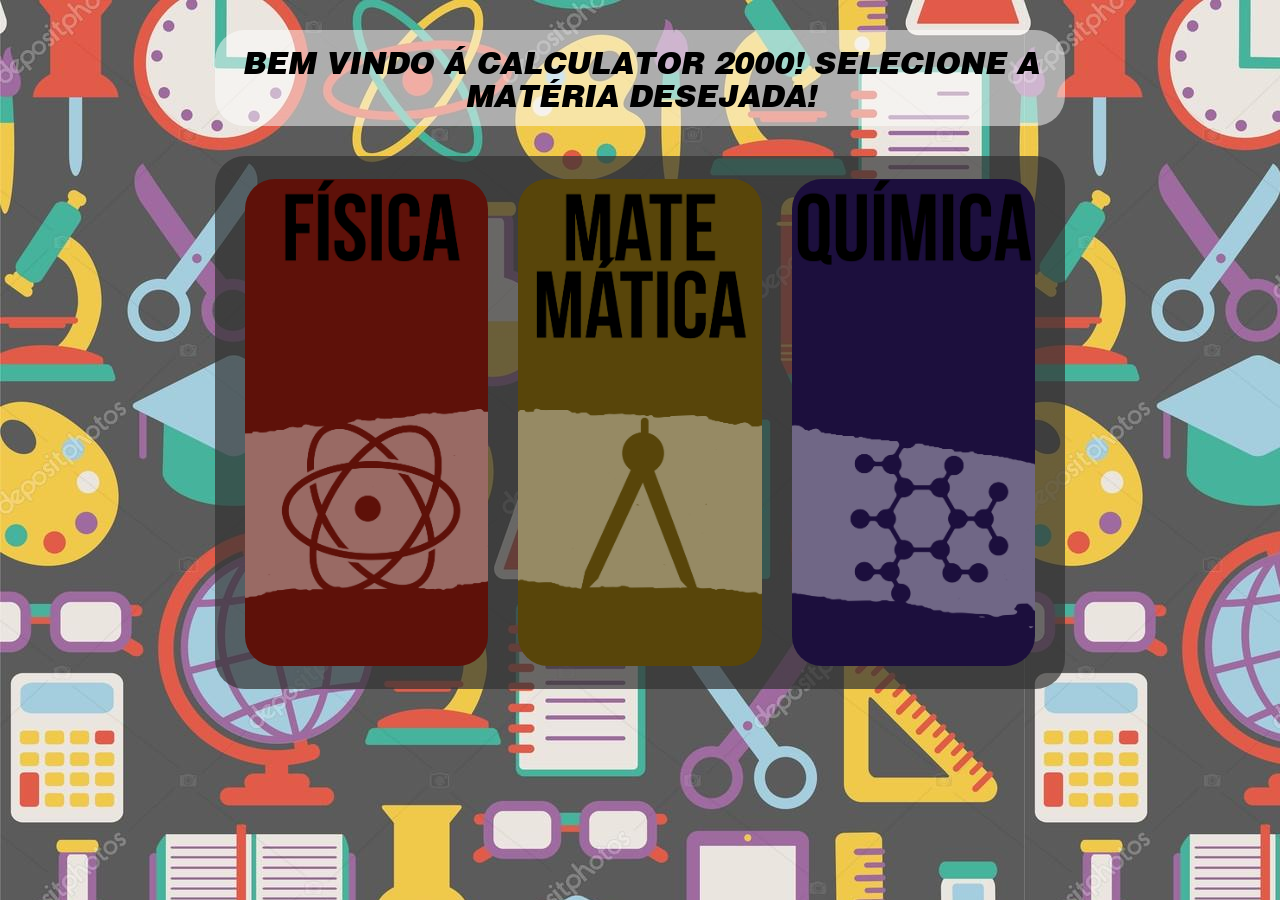
<file: sepe-2017/sepe/index.html>
<!DOCTYPE html>
<html lang="pt-br">
<head>
    <link rel="stylesheet" href="https://maxcdn.bootstrapcdn.com/bootstrap/3.3.7/css/bootstrap.min.css">
    <script src="https://ajax.googleapis.com/ajax/libs/jquery/3.2.1/jquery.min.js"></script>
    <script src="https://maxcdn.bootstrapcdn.com/bootstrap/3.3.7/js/bootstrap.min.js"></script>
    <meta charset="UTF-8">
    <title>Calculator 2000</title>
</head>
<body background="img/fundo.jpg">
<style>
    @font-face {
        font-family: airbus;
        src: url(fontes/airbus.ttf);
    }
</style>
<div class="row" style="border-radius: 30px; margin: 30px auto; background-color:rgba(300, 300, 300, 0.5); width: 850px">
    <h2 align="center" style="color: black; font-family: 'airbus'">BEM VINDO Á CALCULATOR 2000! SELECIONE A MATÉRIA DESEJADA!</h2>
</div>
    <div class="container">
        <div class="row" style="border-radius: 30px; margin: auto; background-color:rgba(50, 50, 50, 0.7);width: 850px">
            <div class="col-md-12">
                <div class="col-md-4">
                    <a href="fisica.php">
                    <img src="img/fisica-01.jpg" class="img-responsive" style="margin-top: 23px; margin-bottom: 23px; border-radius: 30px">
                    </a>
                </div>
                <div class="col-md-4">
                    <a href="matematica.php">
                    <img src="img/matematica-02.jpg" class="img-responsive" style="margin-top: 23px; margin-bottom: 23px; border-radius: 30px">
                    </a>
                </div>
                <div class="col-md-4">
                    <a href="quimica.php">
                    <img src="img/quimica-03.jpg" class="img-responsive" style="margin-top: 23px; margin-bottom: 23px; border-radius: 30px">
                    </a>
                </div>
            </div>
        </div>
    </div>

</body>
</html>
</file>
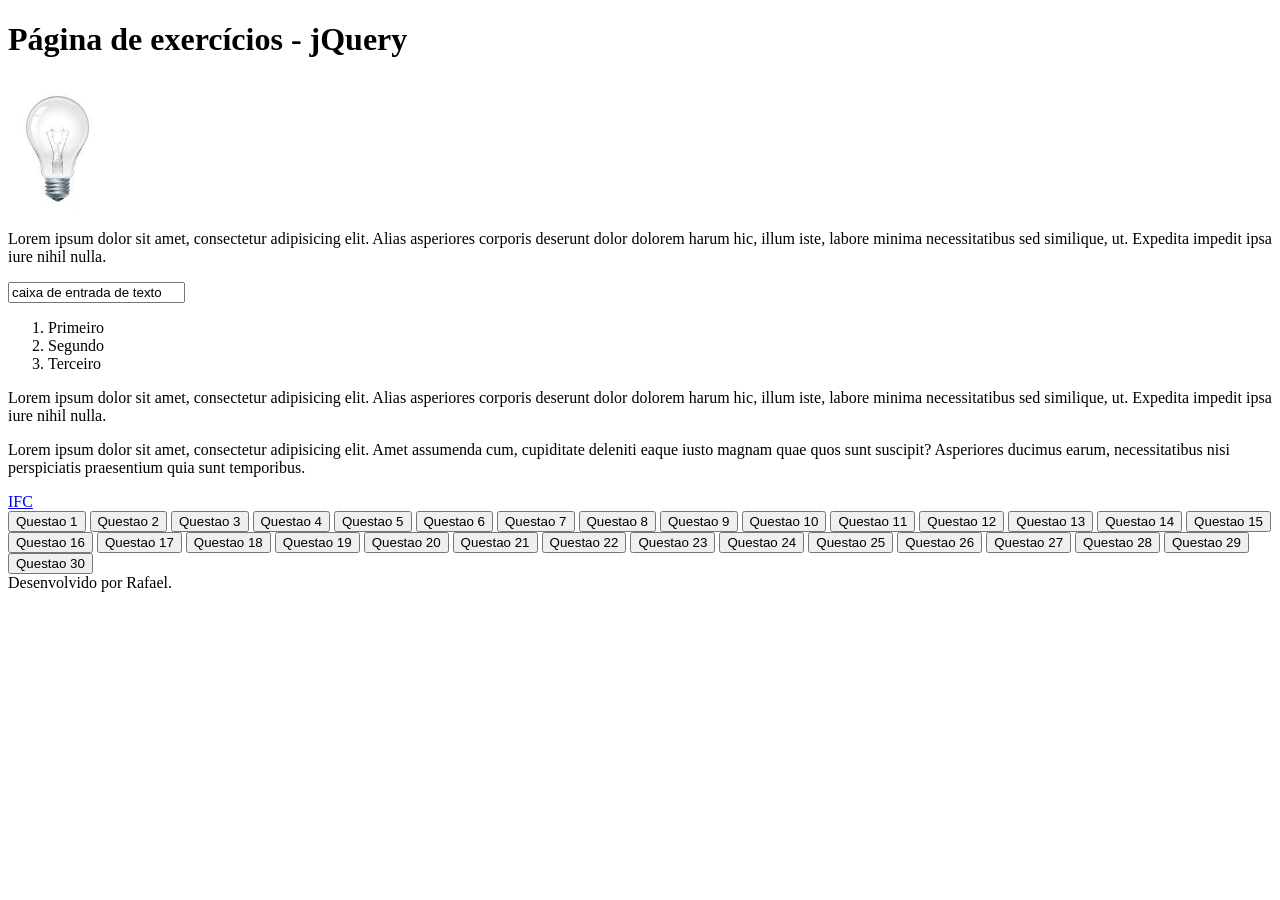
<file: exercicios-jquery/exercicios_jquery/ex1.html>
<!DOCTYPE html>
<html lang="en">
<head>
    <meta charset="UTF-8">
    <title>Title</title>
    <style>
        .azul{
            color: blue;
        }
        .vermelho{
            color: red;
        }
        .importante{
            font-weight: bold;
        }
    </style>
    <script src="https://ajax.googleapis.com/ajax/libs/jquery/3.3.1/jquery.min.js"></script>
    <script>
        $(document).ready(function () {
            $("#bt1").click(function () {
                alert($("header").text());
            });

            $("#bt2").click(function () {
                alert($("header").html());
            });

            $("#bt3").click(function () {
                alert($("input").val());
            });

            $("#bt4").click(function () {
                alert($("a").attr("href"));
            });

            $("#bt5").click(function () {
                $("#paragrafo1").text("Novo Texto do Parágrafo");
            });

            $("#bt6").click(function () {
                $("#paragrafo2").html("<b>Novo Texto do Parágrafo</b>");
            });

            $("#bt7").click(function () {
                $("input").val("Novo Valor do Input");
            });

            $("#bt8").click(function () {
              $("a").attr("href", "http://araquari.ifc.edu.br/");
            });

            $("#bt9").click(function () {
                $("img").attr("src", "apagada.jpg");
            });

            $("#bt10").click(function () {
                $("ol").append("<li>Novo Item</li>");
            });

            $("#bt11").click(function () {
                $("ol").prepend("<li>Novo Item</li>");
            });

            $("#bt12").click(function () {
                $("#paragrafo1").prepend("Bro Faz Sol ");
            });

            $("#bt13").click(function () {
                $("#paragrafo2").append("Bro Faz Sol ");
            });

            $("#bt14").click(function () {
                $("h1").remove();
            });

            $("#bt15").click(function () {
                $("#conteudo-principal").empty();
            });

            $("#bt16").click(function () {
                $("p").remove(".texto");
            });

            $("#bt17").click(function () {
                $("p").remove(".texto, .outro");
            });

            $("#bt18").click(function () {
                $("#paragrafo1").addClass("azul");
            });

            $("#bt19").click(function () {
                $("#paragrafo2").addClass("vermelho importante");
            });

            $("#bt20").click(function () {
                $("#paragrafo1").removeClass("azul");
            });

            $("#bt21").click(function () {
                $("#paragrafo2").toggleClass("importante");
            });

            $("#bt22").click(function () {
                $(".outro").css("background-color", "darkgrey");
            });

            $("#bt23").click(function () {
                $("header").css("border-style", "dotted");
            });

            $("#bt24").click(function () {
                alert($("#paragrafo1").css("color"));
            });

            $("#bt25").click(function () {
                $("#paragrafo2").css({"background-color": "yellow", "color": "red", "font-size": "25px", "padding": "25px"});
            });

            $("#bt26").click(function () {
                alert($("input").css("width"));
            });

            $("#bt27").click(function () {
                alert($("#paragrafo1").css("height"));
            });

            $("#bt28").click(function () {
                $(".outro").parent().css("border-style", "dotted");
            });

            $("#bt29").click(function () {
                $("span").parents().css("border-style", "solid");
            });

            $("#bt30").click(function () {
                $("h1").children().css("border-style", "solid");
            });



        });
    </script>
</head>
<body>
    <header>
        <h1>Página de exercícios - <span class="destaque">jQuery</span></h1>
    </header>
    <section id="conteudo-principal">
        <img src="acesa.jpg" width="100px">
        <p class="texto" id="paragrafo1">
            Lorem ipsum dolor sit amet, consectetur adipisicing elit. Alias asperiores corporis deserunt dolor dolorem harum hic, illum iste, labore minima necessitatibus sed similique, ut. Expedita impedit ipsa iure nihil nulla.
        </p>
        <input type="text" value="caixa de entrada de texto">
        <ol>
            <li>Primeiro</li>
            <li>Segundo</li>
            <li>Terceiro</li>
        </ol>

        <p class="texto" id="paragrafo2">
            Lorem ipsum dolor sit amet, consectetur adipisicing elit. Alias asperiores corporis deserunt dolor dolorem harum hic, illum iste, labore minima necessitatibus sed similique, ut. Expedita impedit ipsa iure nihil nulla.
        </p>

        <p class="outro">
            Lorem ipsum dolor sit amet, consectetur adipisicing elit. Amet assumenda cum, cupiditate deleniti eaque iusto magnam quae quos sunt suscipit? Asperiores ducimus earum, necessitatibus nisi perspiciatis praesentium quia sunt temporibus.
        </p>
        <a href="http://ifc.edu.br" id="link1">IFC</a> <br>
        <button id="bt1">Questao 1</button>
        <button id="bt2">Questao 2</button>
        <button id="bt3">Questao 3</button>
        <button id="bt4">Questao 4</button>
        <button id="bt5">Questao 5</button>
        <button id="bt6">Questao 6</button>
        <button id="bt7">Questao 7</button>
        <button id="bt8">Questao 8</button>
        <button id="bt9">Questao 9</button>
        <button id="bt10">Questao 10</button>
        <button id="bt11">Questao 11</button>
        <button id="bt12">Questao 12</button>
        <button id="bt13">Questao 13</button>
        <button id="bt14">Questao 14</button>
        <button id="bt15">Questao 15</button>
        <button id="bt16">Questao 16</button>
        <button id="bt17">Questao 17</button>
        <button id="bt18">Questao 18</button>
        <button id="bt19">Questao 19</button>
        <button id="bt20">Questao 20</button>
        <button id="bt21">Questao 21</button>
        <button id="bt22">Questao 22</button>
        <button id="bt23">Questao 23</button>
        <button id="bt24">Questao 24</button>
        <button id="bt25">Questao 25</button>
        <button id="bt26">Questao 26</button>
        <button id="bt27">Questao 27</button>
        <button id="bt28">Questao 28</button>
        <button id="bt29">Questao 29</button>
        <button id="bt30">Questao 30</button>
    </section>
    <footer>
        Desenvolvido por <span class="destaque">Rafael</span>.
    </footer>
</body>
</html>
</file>
